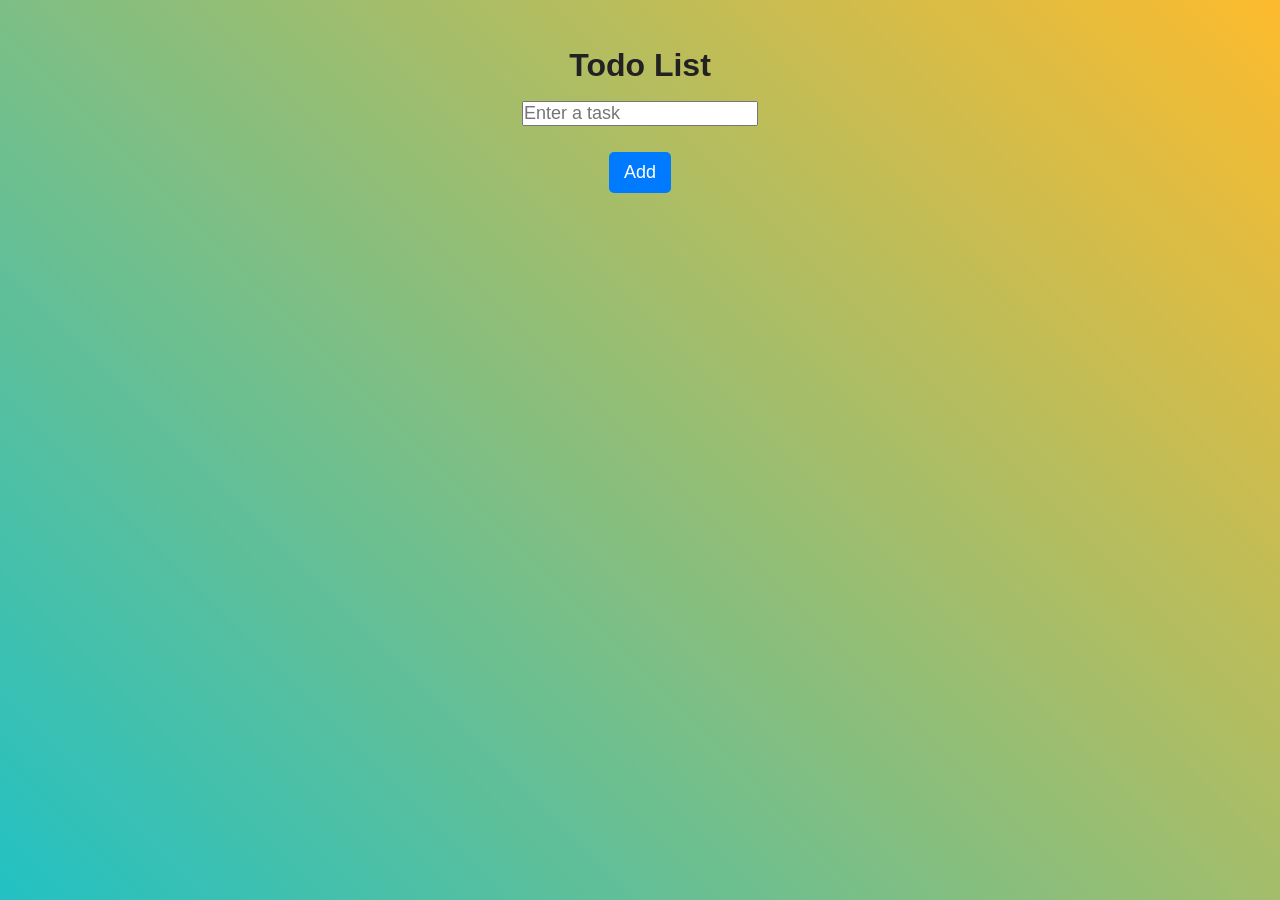
<file: index.html>
<!DOCTYPE html>
<html lang="en">

<head>
    <meta charset="UTF-8">
    <meta name="viewport" content="width=device-width, initial-scale=1.0">
    <title>Todo List</title>
    <link rel="stylesheet" href="style.css">

    <script src="https://ajax.googleapis.com/ajax/libs/jquery/3.7.1/jquery.min.js"></script>


</head>

<body>
    <div class="container">
        <div class="h1">
            <h1>Todo List</h1>
        </div>

        <input type="text" id="task" placeholder="Enter a task">
        <br>
        <button id="addBtn">Add</button>

        <div id="list"></div>
    </div>

    <script src="script.js"></script>

</body>

</html>
</file>
<file: style.css>
.completed {
    text-decoration: line-through;
}

* {
  margin: 0;
  padding: 0;
  box-sizing: border-box;

}


body {
  font-family: Arial, sans-serif;
  background: linear-gradient(45deg ,#22C1C3, #FDBB2D);
  color: #000000;
  line-height: 1.6;
  padding: 20px;
  height: 100vh;
}


.container {
  max-width: 800px;
  margin: auto;
  padding: 20px;
  border-radius: 10px;
  display: flex;
  justify-content: center;
  align-items: center;
  flex-direction: column;
}


h1, h2, h3 {
  margin-bottom: 10px;
  color: #222;
}


button {
  background-color: #007bff;
  color: white;
  border: none;
  padding: 10px 15px;
  border-radius: 5px;
  cursor: pointer;
}

button:hover {
  background-color: #0056b3;
}

a {
  color: #007bff;
  text-decoration: none;
}

a:hover {
  text-decoration: underline;
}

#task
{
  font-size: large;
}

#addBtn
{
  font-size: large;
}

.task-item {
    display: flex;
    align-items: center;
    justify-content: space-between;
    gap: 16px;
}

.task-info {
    display: flex;
    flex-direction: row;
    align-items: center;
    gap: 14px;
    flex: 1;
}

.task-text {
    font-size: 24px;
    font-weight: 800;
}

.timestamp {
    font-size: 17px;
    color: #ff0000;
    white-space: nowrap;
}

.buttons {
    display: flex;
    gap: 8px;
}

@media (max-width: 620px) {
    .task-item {
        flex-direction: column;
        align-items: stretch;
    }

    .task-info {
        flex-direction: column;
        align-items: flex-start;
    }

    .timestamp {
        white-space: normal;
    }

    .buttons {
        justify-content: flex-end;
    }
}
</file>
